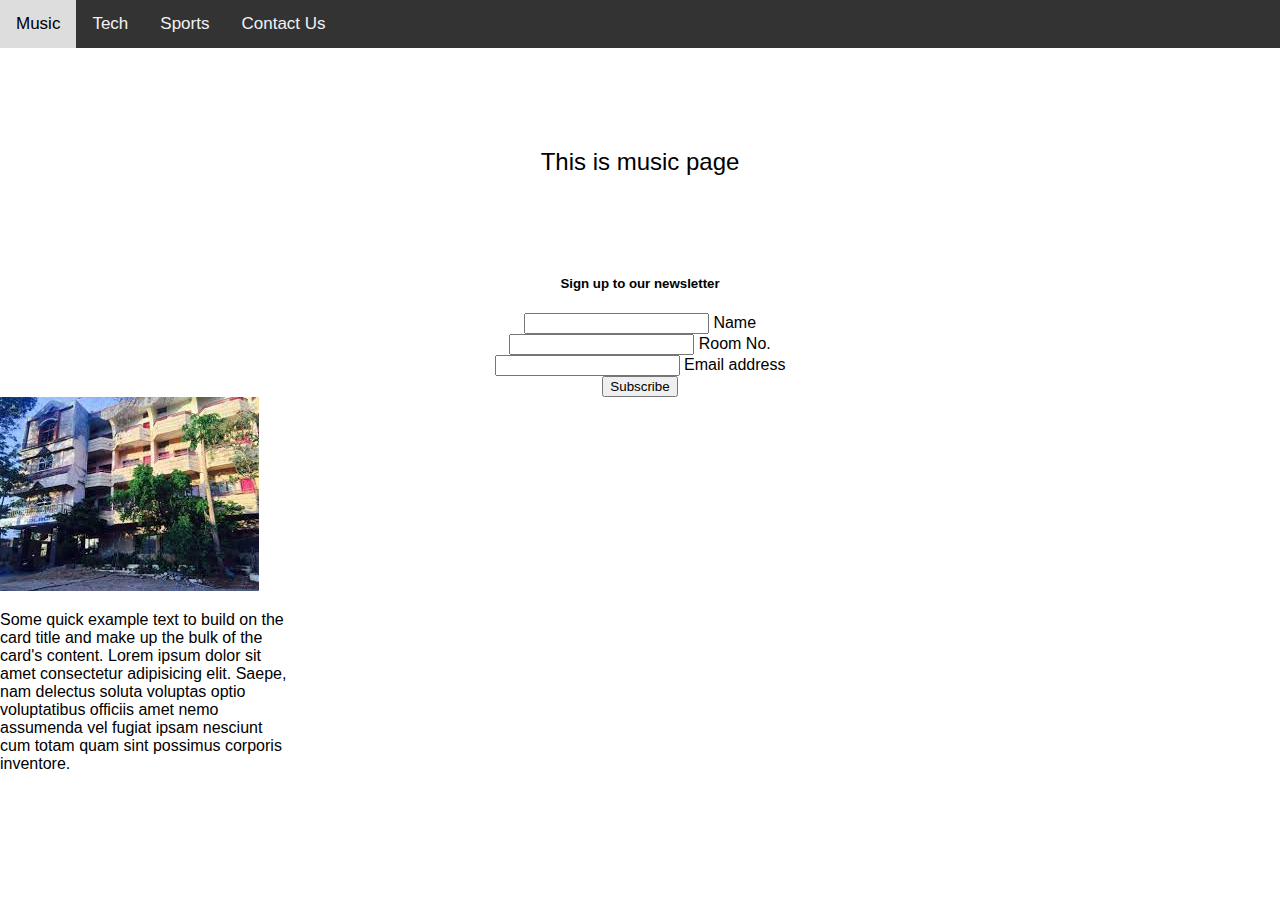
<file: index.html>
<!DOCTYPE html>
<!--[if lt IE 7]>      <html class="no-js lt-ie9 lt-ie8 lt-ie7"> <![endif]-->
<!--[if IE 7]>         <html class="no-js lt-ie9 lt-ie8"> <![endif]-->
<!--[if IE 8]>         <html class="no-js lt-ie9"> <![endif]-->
<!--[if gt IE 8]>      <html class="no-js"> <!--<![endif]-->
<html>

<head>
    <meta charset="utf-8">
    <meta http-equiv="X-UA-Compatible" content="IE=edge">
    <title>Music</title>
    <meta name="description" content="">
    <meta name="viewport" content="width=device-width, initial-scale=1">
    <link rel="stylesheet" href="pg.css">
</head>

<body>
    <nav>
        
          </section>
        <div class="top-navbar">
            <a class="active" href="http://127.0.0.1:5500/assignment1/index.html">Music </a>
            <a href="http://127.0.0.1:5500/assignment1/tech.html"> Tech </a>
            <a href="http://127.0.0.1:5500/assignment1/sport.html">Sports </a>
            <a href="http://127.0.0.1:5500/assignment1/contactus.html"> Contact Us</a>
        </div>
        <section>
            
        <div id="form">
            <div id="topic">This is music page</div>
            <div class="container my-">

                <footer class="text-center text-lg-start border border-white mt-xl-5 pt-4">
                    <!-- Grid container -->
                    <div class="container p-4">
                        <!--Grid row-->
                        <div class="row">
                            
                            <div class="col-lg-3 col-md-6 mb-4 mb-lg-0">
                                <h5 class="text-uppercase mb-4">Sign up to our newsletter</h5>
                                <div class="form-outline form-white mb-4">
                                    <input type="email" id="form5Example2" class="form-control" />
                                    <label class="form-label" for="form5Example2">Name</label>
                                </div>
                                <div class="form-outline form-white mb-4">
                                    <input type="email" id="form5Example2" class="form-control" />
                                    <label class="form-label" for="form5Example2">Room No.</label>
                                </div>
                                <div class="form-outline form-white mb-4">
                                    <input type="email" id="form5Example2" class="form-control" />
                                    <label class="form-label" for="form5Example2">Email address</label>
                                </div>

                                <button type="submit" class="btn btn-outline-white btn-block">Subscribe</button>
                            </div>
                            <!--Grid column-->
                        </div>
                        <!--Grid row-->
                    </div>
                    
                    
                </footer>
                </div>

            </div>
            <div class="card" id="jkl" style="width: 18rem;">
                <img class="card-img-top" src="[data-uri]" alt="Card image cap">
                <div class="card-body">
                  <p class="card-text">Some quick example text to build on the card title and make up the bulk of the card's content.
                    Lorem ipsum dolor sit amet consectetur adipisicing elit. Saepe, nam delectus soluta voluptas optio voluptatibus officiis amet nemo assumenda vel fugiat ipsam nesciunt cum totam quam sint possimus corporis inventore.
                  </p>
                </div>
              </div>
            
           
            <!-- End of .container -->
    </nav>

    <script src="pg.js" async defer></script>
    
</body>

</html>
</file>
<file: pg.css>
body{
    
    
    margin: 0;
    font-family:Arial,Helvetica,sans-serif;
    
}
.top-navbar {
    overflow: hidden;
    background-color: #333;
  }
  
  .top-navbar a {
    float: left;
    color: #f2f2f2;
    text-align: center;
    padding: 14px 16px;
    text-decoration: none;
    font-size: 17px;
  }
  
  .top-navbar a:hover {
    background-color: #ddd;
    color: black;
  }
  
  .top-navbar a. {
    background-color: #04AA6D;
    color: white;
  }
  #topic{
    text-align: center;
    margin: 100px;
    font-size: 150%;
  }
 #form{
  text-align: center;
  border: rgb(51, 51, 51);
  border-width: 20px;
 }
</file>
